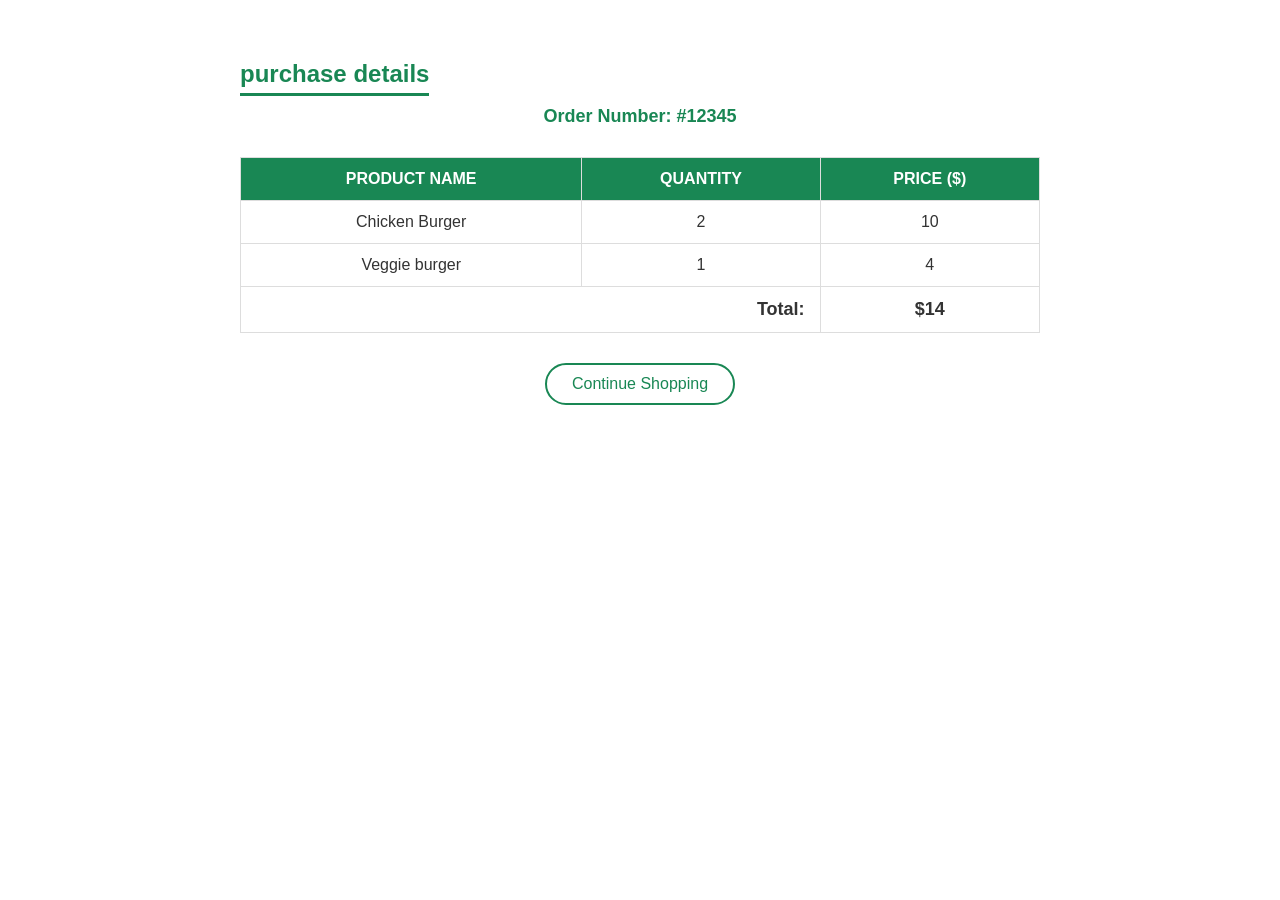
<file: Frontend/purchase.html>
<!DOCTYPE html>
<html lang="en">
<head>
<meta charset="UTF-8" />
<meta name="viewport" content="width=device-width, initial-scale=1" />
<title>Purchase Page</title>
<!--css file-->
    <link rel="stylesheet" href="css/purchase.css">
</head>
<body>

<h2>purchase details</h2>

<div class="order-number">Order Number: <span>#12345</span></div>

<table>
  <thead>
    <tr>
      <th>Product Name</th>
      <th>Quantity</th>
      <th>Price ($)</th>
    </tr>
  </thead>
  <tbody>
    <tr>
      <td>Chicken Burger</td>
      <td>2</td>
      <td>10</td>
    </tr>
    <tr>
      <td>Veggie burger</td>
      <td>1</td>
      <td>4</td>
    </tr>
  </tbody>
  <tfoot>
    <tr>
      <td colspan="2" style="text-align:right;">Total:</td>
      <td>$14</td>
    </tr>
  </tfoot>
</table>

<div class="btn-container">
  <a href="index.html" class="btn">Continue Shopping</a>
</div>

</body>
</html>
</file>
<file: Frontend/css/purchase.css>
body {
    font-family: Arial, sans-serif;
    max-width: 800px;
    margin: 40px auto;
    padding: 0 20px;
    color: #333;
  }
  h2 {
    color: #198754;
    text-align: center;
    margin-bottom: 10px;
    text-transform: lowercase;
    border-bottom: 3px solid #198754;
    display: inline-block;
    padding-bottom: 5px;
  }
  .order-number {
    text-align: center;
    margin-bottom: 30px;
    font-weight: bold;
    font-size: 18px;
    color: #198754;
  }
  table {
    width: 100%;
    border-collapse: collapse;
    margin-bottom: 30px;
  }
  th, td {
    padding: 12px 15px;
    border: 1px solid #ddd;
    text-align: center;
  }
  th {
    background-color: #198754;
    color: white;
    text-transform: uppercase;
  }
  tfoot td {
    font-weight: bold;
    font-size: 18px;
  }
  .btn {
    background-color: transparent;
    border: 2px solid #198754;
    color: #198754;
    padding: 10px 25px;
    border-radius: 25px;
    cursor: pointer;
    display: inline-block;
    transition: background-color 0.3s, color 0.3s;
    text-decoration: none;
    font-size: 16px;
  }
  .btn:hover {
    background-color: #198754;
    color: white;
  }
  .btn-container {
    text-align: center;
  }
</file>
